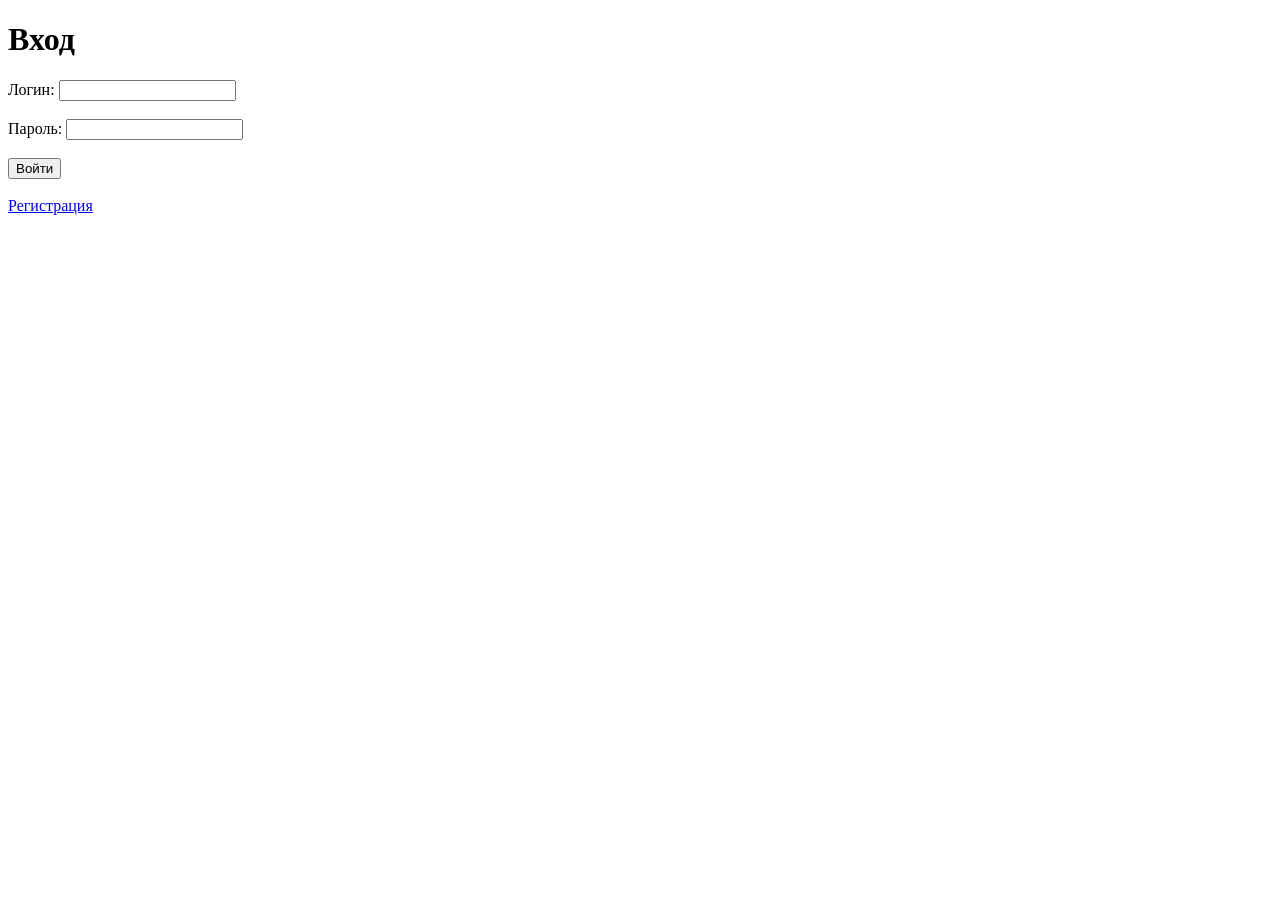
<file: login.html>
<!DOCTYPE html>
<html lang="ru">
<head>
    <meta charset="UTF-8">
    <title>Логин</title>
</head>
<body>

    <h1>Вход</h1>

    <form method="POST">

        <label>Логин:</label>
        <input type="text" name="username" required>

        <br><br>

        <label>Пароль:</label>
        <input type="password" name="password" required>

        <br><br>

        <button type="submit">Войти</button>

    </form>

    <br>

    <a href="{{ url_for('register') }}">Регистрация</a>

</body>
</html>
</file>
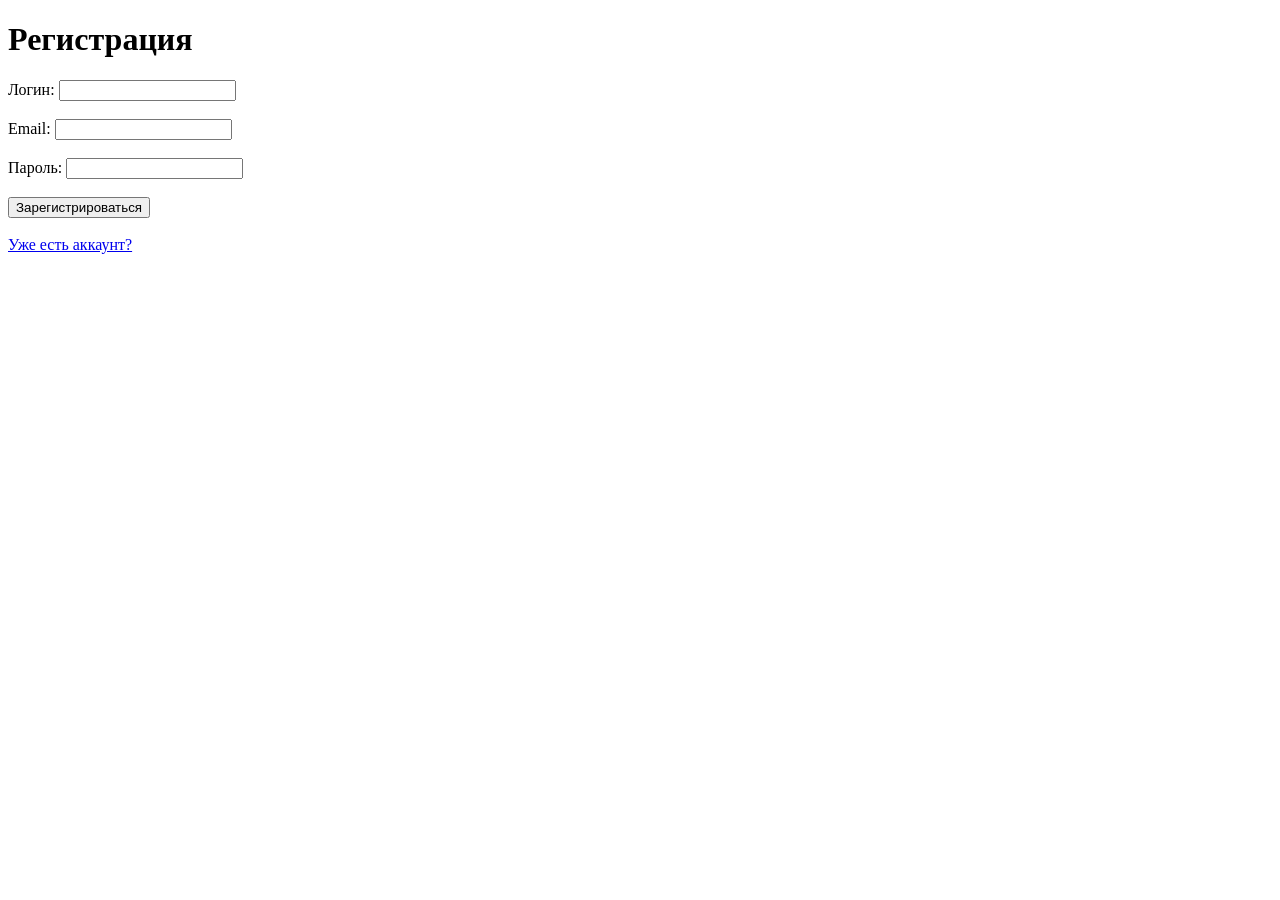
<file: register.html>
<!DOCTYPE html>
<html lang="ru">
<head>
    <meta charset="UTF-8">
    <title>Регистрация</title>
</head>
<body>

    <h1>Регистрация</h1>

    <form method="POST">

        <label>Логин:</label>
        <input type="text" name="username" required>

        <br><br>

        <label>Email:</label>
        <input type="email" name="email" required>

        <br><br>

        <label>Пароль:</label>
        <input type="password" name="password" required>

        <br><br>

        <button type="submit">Зарегистрироваться</button>

    </form>

    <br>

    <a href="{{ url_for('login') }}">Уже есть аккаунт?</a>

</body>
</html>
</file>
